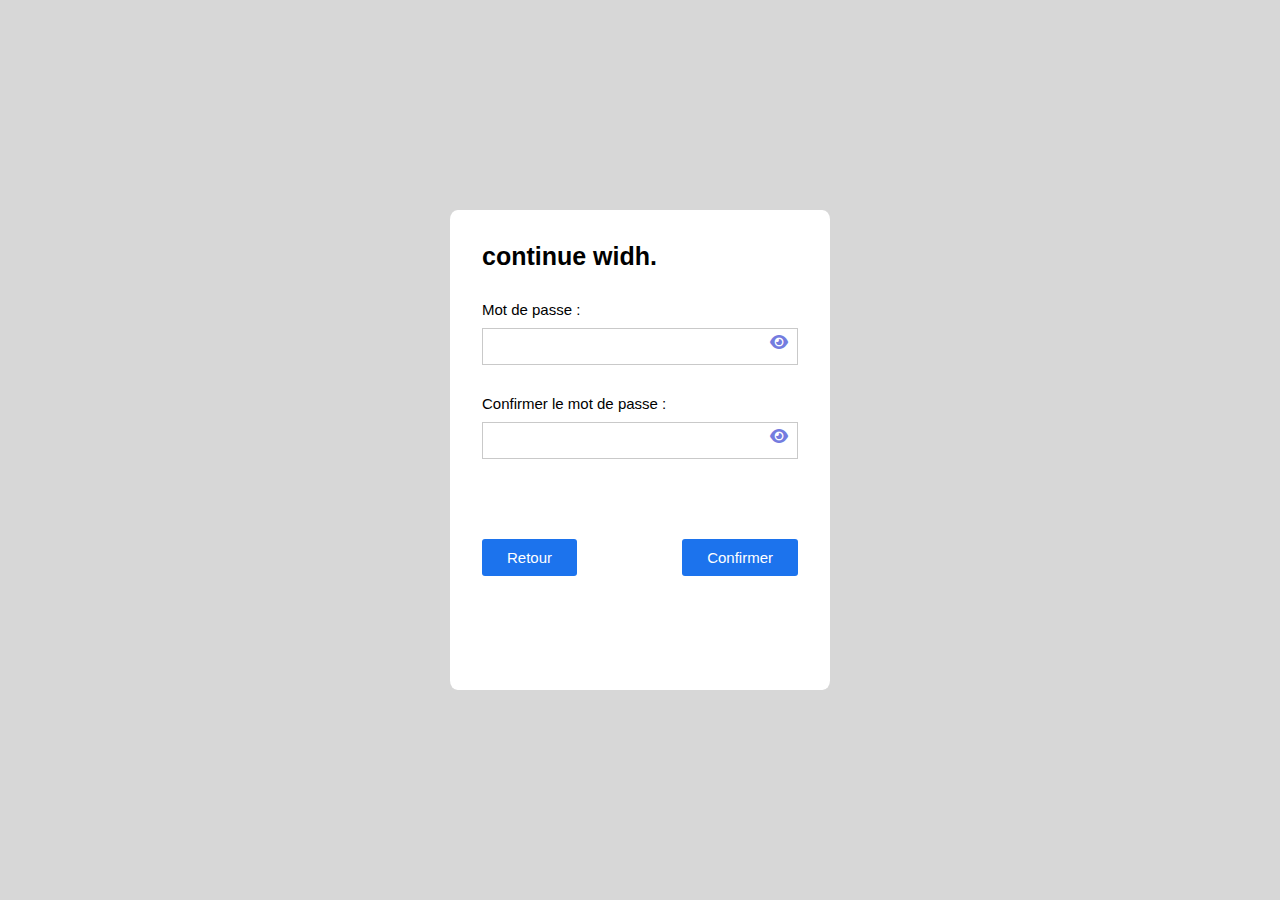
<file: continueWidh.html>
<!DOCTYPE html>
<html lang="en">
  <head>
    <meta charset="UTF-8" >
    <meta name="viewport" content="width=device-width, initial-scale=1.0" >
    <title>continue Create Account</title>
    <link rel="stylesheet" href="styles.css" >
    <link
      rel="stylesheet"
      href="https://cdnjs.cloudflare.com/ajax/libs/font-awesome/6.0.0-beta3/css/all.min.css">
  </head>
  <body>
    <div class="container">
      <!-- Formulaire 2 : continueCreateAccount -->
      <form>
        <h2>continue widh.</h2>
        <div class="separation"></div>
        <div class="corp-form">
          <!-- Champ "Mot de passe" -->
          <div class="group">
            <label for="Mot-de-passe">Mot de passe :</label>
            <div class="password-container">
              <input type="password" id="Mot-de-passe">
              <i
                class="fa fa-eye"
                id="toggleMotDePasse"
                onclick="togglePasswordVisibility('Mot-de-passe', 'toggleMotDePasse')"
              ></i>
            </div>
            <div id="motDePasseError" class="error-message" ></div>
          </div>
          <!-- Champ "Confirmer mot de passe" -->
          <div class="group">
            <label for="confirmer-Mot-de-passe">Confirmer le mot de passe :</label>
            <div class="password-container">
              <input type="password" id="confirmer-Mot-de-passe">
              <i
                class="fa fa-eye"
                id="toggleConfirmerMotDePasse"
                onclick="togglePasswordVisibility('confirmer-Mot-de-passe', 'toggleConfirmerMotDePasse')"
              ></i>
            </div>
            <div id="confirmerMotDePasseError" class="error-message" ></div>
          </div>
        </div>
        <!-- pied de formulaire -->
        <div class="pied-form-btn2">
          <!-- Bouton Retour -->
          <div class="retour">
            <button
              type="button"
              id="btnRetour"
              onclick="window.location.href='createAnAccount.html'"
              class="btn-retour"
            >
              Retour
            </button>
          </div>
          <!-- Bouton Confirmer -->
          <div class="confirmer">
            <button type="submit" class="btn-confirmer">Confirmer</button>
          </div>
        </div>
      </form>
    </div>
    <script src="script.js"></script>
  </body>
</html>
</file>
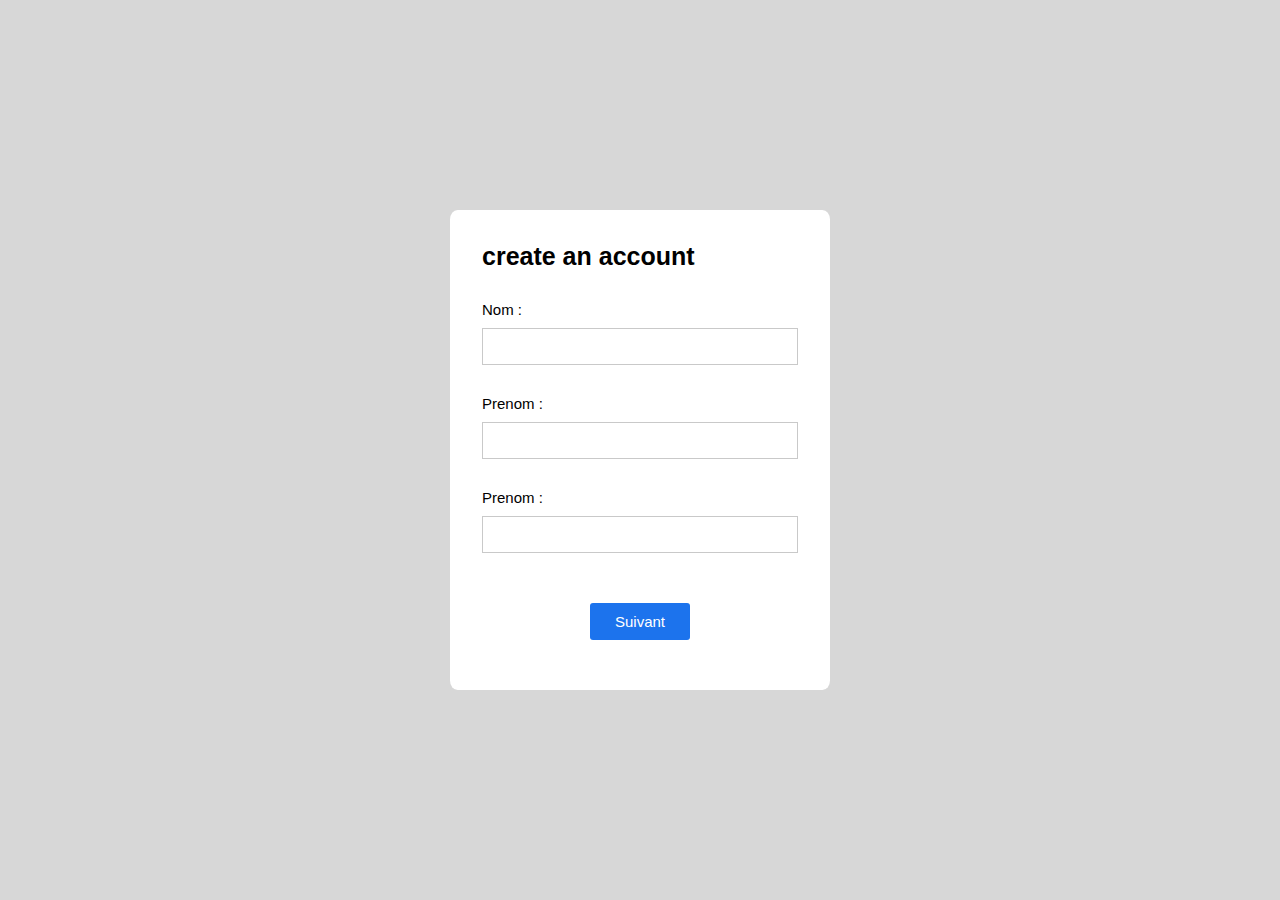
<file: createAnAccount.html>
<!DOCTYPE html>
<html lang="en">
  <head>
    <meta charset="UTF-8" >
    <meta name="viewport" content="width=device-width, initial-scale=1.0" >
    <title>Create an Account</title>
    <link rel="stylesheet" href="styles.css" >
  </head>
  <body>
    <div class="container">
      <!-- Formulaire de création d'un compte -->
      <form>
        <h2>create an account</h2>
        <div class="separation"></div>
        <div class="corp-form">
          <!-- Champ "Nom" -->
          <div class="group">
            <label for="Nom">Nom :</label>
            <input type="text" id="Nom">
            <div id="nomError" class="error-message" ></div>
          </div>
          <!-- Champ "Prénom" -->
          <div class="group">
            <label for="Prenom">Prenom :</label>
            <input type="text" id="Prenom">
            <div id="prenomError" class="error-message" ></div>
          </div>

          <!-- Champ "Deuxième Prénom" -->
          <div class="group">
            <label for="Prenom2">Prenom :</label>
            <input type="text" id="Prenom2">
            <div id="prenom2Error" class="error-message" ></div>
          </div>
        </div>
        <!-- pied de formulaire -->
        <!-- Bouton Suivant -->
        <div class="pied-form-btn">
          <button type="submit" class="btn-suivant">Suivant</button>
        </div>
      </form>
    </div>
    <script src="script.js"></script>
  </body>
</html>
</file>
<file: styles.css>
/*Réinitialisation globale des styles*/
* {
  margin: 0; /* Enlever toutes les marges exterieures par defaut */
  padding: 0; /*Enlève les paddings internes par défaut*/
  box-sizing: border-box; /* Inclut padding et border dans la largeur et la hauteur des éléments */
  font-family: Arial, sans-serif; /*la police utilisée*/
}
/*centrer le contenu de la page verticalement et horizontalement*/
body {
  display: flex; /*facilite l'alignement et la repartition de l'espace entre les elements */
  align-items: center; /* Centre les elements enfant du body verticalement =>  formulaire sera centree sur l'ecran*/
  justify-content: center; /*Centre les elements enfants horizontalement*/
  justify-items: center;
  height: 100vh; /* 1% de la hauteur =>body occupera toute la hauteur de l'écran.*/
  background: #d7d7d7; /*couleur de fond*/
}
/*l'élément conteneur principal du formulaire.*/
.container {
  position: relative;
  width: 380px;
  height: 480px;
  background: #ffffff;
  overflow: hidden; /* Masquer tout débordement */
  padding: 2rem;
  margin: 2rem;
  border-radius: 2%;
}

h2 {
  font-size: 25px;
}

form .corp-form .group {
  display: flex;
  flex-direction: column; /* Empiler les éléments verticalement */
  margin-top: 30px;/* Espacement entre chaque groupe */
  position: relative;
  font-size: 15px;
}

form .corp-form .group input {
  margin-top: 10px;
  padding: 10px 10px 10px 30px;
  border: 1px solid #c9c9c9;
  outline-color: #747cdf;
}
form .pied-form-btn {
  display: flex;
  justify-content: center;
  margin-top: 50px;
}
form .pied-form-btn .btn-suivant {
  padding: 10px 25px;
  background-color: #1c73ed;
  color: white;
  font-size: 15px;
  border-radius: 3px; /* Coins légèrement arrondis */
  border: none; /* Suppression de la bordure par défaut */
  text-align: center; /* Centrer le texte dans le bouton */
}

form .pied-form-btn2 {
  display: flex; /* Flexbox pour aligner les boutons */
  margin-top: 80px;
  justify-content: space-between;
}
form .pied-form-btn2 .confirmer .btn-confirmer {
  padding: 10px 25px;
  background-color: #1c73ed;
  color: white;
  font-size: 15px;
  border-radius: 3px;
  border: none;
  text-align: center;
}
form .pied-form-btn2 .retour .btn-retour {
  padding: 10px 25px;
  background-color: #1c73ed;
  color: white;
  font-size: 15px;
  border-radius: 3px;
  border: none;
  text-align: center;
}

/* Container pour le champ mot de passe et l'icône */
.password-container {
  position: relative;
  display: flex;
  align-items: center;
}

.password-container input {
  width: 100%;
  padding-right: 40px; /* Laisser de l'espace pour l'icône */
}

.password-container .fa {
  position: absolute;
  right: 10px;
  font-size: 16px; /* Taille de l'icône */
  color: #747cdf;
  cursor: pointer;
}

.password-container .fa:hover {
  color: #5a5bb0;  /* Couleur plus foncée pour le survol */
}

.error-message{
  color: red;
  font-size: 10px;
}
</file>
